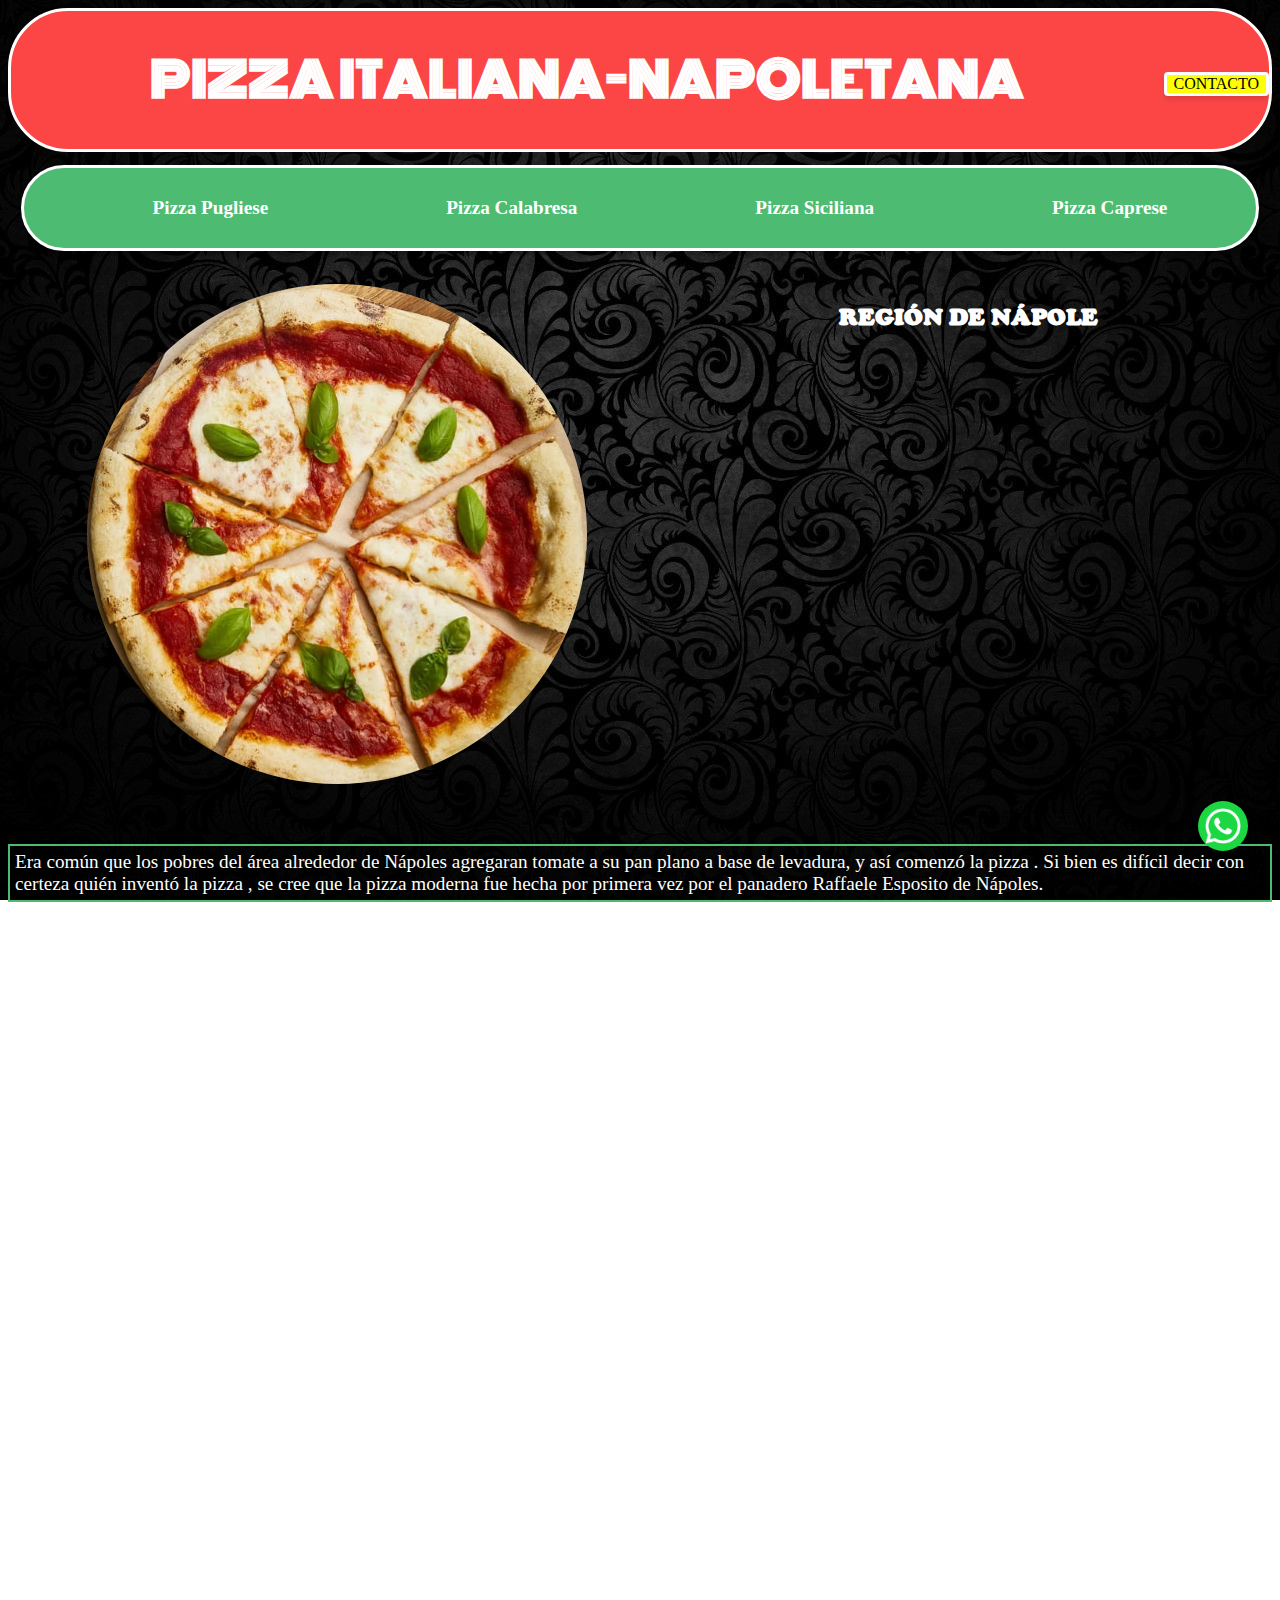
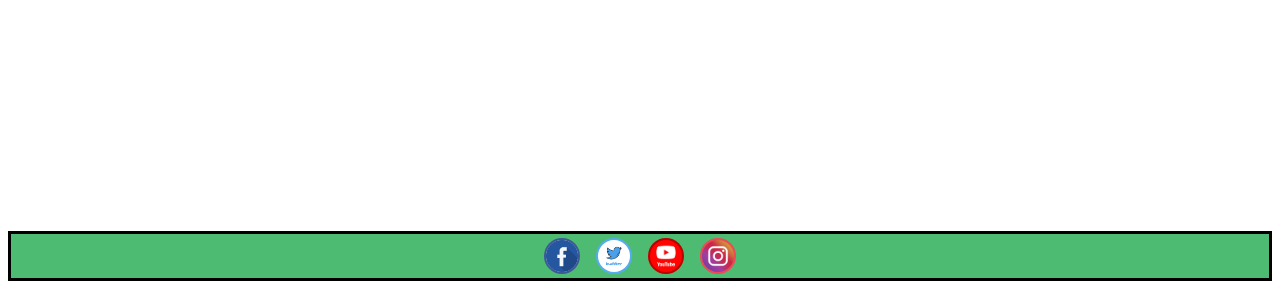
<file: index.html>
<!DOCTYPE html>
<html lang="en" dir="ltr">
  <head>
    <meta charset="utf-8">
    <title>APRENDIENDO</title>
    <link rel="stylesheet" href="css3/aprendiendo.css">
    <link rel="icon" href="imagenes/pizza3.ico">
    <meta name="viewport:" content="width=device-width, initial-scale=1.0">
    <link rel="preconnect" href="https://fonts.googleapis.com">
    <link rel="preconnect" href="https://fonts.gstatic.com" crossorigin>
    <link href="https://fonts.googleapis.com/css2?family=Bebas+Neue&family=Monoton&display=swap" rel="stylesheet">
  </head>
  <body>

    <div class="conteiner-boton">
    <a href="https://wa.me/2613006950?text=En%20que%20te%20puedo%20ayudar" target="_blank" >
    <img class="boton" src="imagenes/icono.png" alt="icono"></a>

    </div>

  <header>
    <h1>PIZZA ITALIANA-NAPOLETANA</h1>

                    <a href="./contactos1.html" class="contacto"></>Contacto</a>



  </header>

  <nav class="enlaces">

    <ul class="navUl ">

       <li> <i class="fas fa-cookie "></i> <a href="https://www.silviocicchi.com/pizzachef/pizza-pugliese-ricetta-tradizionale/?lang=en" target="_blank " rel="noopener noreferrer ">Pizza Pugliese</a> </li>

       <li> <i class="fas fa-cookie "></i> <a href="https://www.paulinacocina.net/pizza-calabresa/25278" target="_blank " rel="noopener noreferrer ">Pizza Calabresa</a></li>

       <li> <i class="fas fa-cookie "></i> <a href="https://okdiario.com/recetas/pizza-siciliana-2406199 " target="_blank " rel="noopener noreferrer ">Pizza Siciliana</a></li>

       <li> <i class="fas fa-cookie "></i> <a href="https://www.petitchef.es/recetas/entrante/pizza-caprese-fid-1303682" target="_blank " rel="noopener noreferrer ">Pizza Caprese</a></li>


         </ul>

  </nav>

<section>

<div class="1">


<img src="imagenes\pizza3.png" alt="PIZZA">
</div>

<div class="2">



<h2>REGIÓN DE NÁPOLE</h2>


<iframe src="https://www.google.com/maps/embed?pb=!1m18!1m12!1m3!1d193141.50956992048!2d14.102922920869394!3d40.85352242145557!2m3!1f0!2f0!3f0!3m2!1i1024!2i768!4f13.1!3m3!1m2!1s0x133b084f6a6c7e99%3A0x3df52cc13b78191d!2sNaples%2C%20Metropolitan%20City%20of%20Naples%2C%20Italy!5e0!3m2!1sen!2sar!4v1650402308103!5m2!1sen!2sar" width="450" height="450" style="border:0;" allowfullscreen="" loading="lazy" referrerpolicy="no-referrer-when-downgrade"></iframe>
</div>




</section>
  <p>Era común que los pobres del área alrededor de Nápoles agregaran tomate a su pan plano a base de levadura, y así comenzó la pizza . Si bien es difícil decir con certeza quién inventó la pizza , se cree que la pizza moderna fue hecha por primera vez por el panadero Raffaele Esposito de Nápoles.</p>

<div class="ingredientes">


  <article class="ul">


  <h3>INGREDIENTES</h3>


  <ul>
    <li>350 gr de harina de trigo (y un poco más para amasar)</li>
    <li>180 ml de agua</li>
    <li>1 cucharadita de sal</li>
    <li>½ cucharadita de levadura seca</li>
    <li>2 ½ cucharaditas de aceite de oliva Olivetto® sabor intenso</li>
    <li>6 cucharadas de salsa pomodoro</li>
    <li>1 taza de mozzarella de búfala</li>
    <li>2 tomates chontos pequeños, cortados en tajadas</li>
    <li>½ taza de aceitunas cortadas por la mitad</li>
    <li>2 cucharadas de hojas de albahaca fresca</li>
    <li>Orégano, peperoncino y pimienta para servir</li>
    </ul>
  </article>


<div class="video">



  <iframe width="500" height="280" src="https://www.youtube.com/embed/Cq90lUQUCUo" title="YouTube video player" frameborder="0" allow="accelerometer; autoplay; clipboard-write; encrypted-media; gyroscope; picture-in-picture" allowfullscreen></iframe>
</div>


</div>

<div class="preparacion">


  <article class="ol">


    <h4>PREPARACIÓN</h4>

    <ol>
      <li>Mezcla la harina y la sal en un recipiente grande y aparte disuelve la levadura en el agua. Haz un hueco en el centro de la harina, vierte el agua y empieza a mezclar del centro hacia afuera uniendo todos los ingredientes. Luego, agrega el aceite y pon la masa sobre un mesón enharinado; amasa durante 10 minutos o hasta que quede lisa y elástica.</li>
      <li>Déjala reposar una hora en el recipiente tapado con un limpión o todo un día en la nevera (tapado con papel film).</li>
      <li>Precalienta el horno a 450°f. / 232°C. Coloca una lata grande en la rejilla de abajo del horno o usa una piedra para pizza (si la tienes).</li>
      <li>Dale un golpe fuerte a la masa y ponla sobre el mesón enharinado. Extiende con la ayuda de un rodillo y usando las yemas de los dedos. Si se te pega a la mesa, agrega un poco más de harina.</li>
      <li>Cuando tengas un círculo de aproximadamente 35 cm, transfiere la masa a una tabla enharinada.</li>
      <li>Unta la superficie con la salsa pomodoro pero sin llegar a los bordes. Reparte el resto de los ingredientes, menos la albahaca. Pon la pizza sobre la lata o piedra que está en el horno y hornea durante 12 a 15 minutos o hasta que el queso se haya derretido y la pizza se dore.</li>
      <li>Agrega la albahaca ¡y listo! Tienes una deliciosa pizza italiana en tu mesa</li>
    </ol>


  </article>

</div>

<footer>
  <div class=" SocialMediaButtons ">
                      <a class=" social-button facebook " href=" https://www.facebook.com/ " target=" _blank ">
                        <img class="iconos" src="imagenes/facebook1.png" alt="facebook"></a>

                      <a class=" social-button twitter " href=" https://www.twitter.com/ " target=" _blank ">
                        <img class="iconos" src="imagenes/twitter1.png" alt="twitter"></a>

                      <a class=" social-button youtube " href=" https://www.youtube.com/ " target=" _blank ">
                        <img class="iconos" src="imagenes/youtube4.png" alt="youtube"></a>

                      <a class=" social-button instagram " href=" https://www.instagram.com/ " target=" _blank ">
                            <img class="iconos" src="imagenes/instagram1.png" alt="instagram"></a>

</footer>
</body>

</html>
</file>
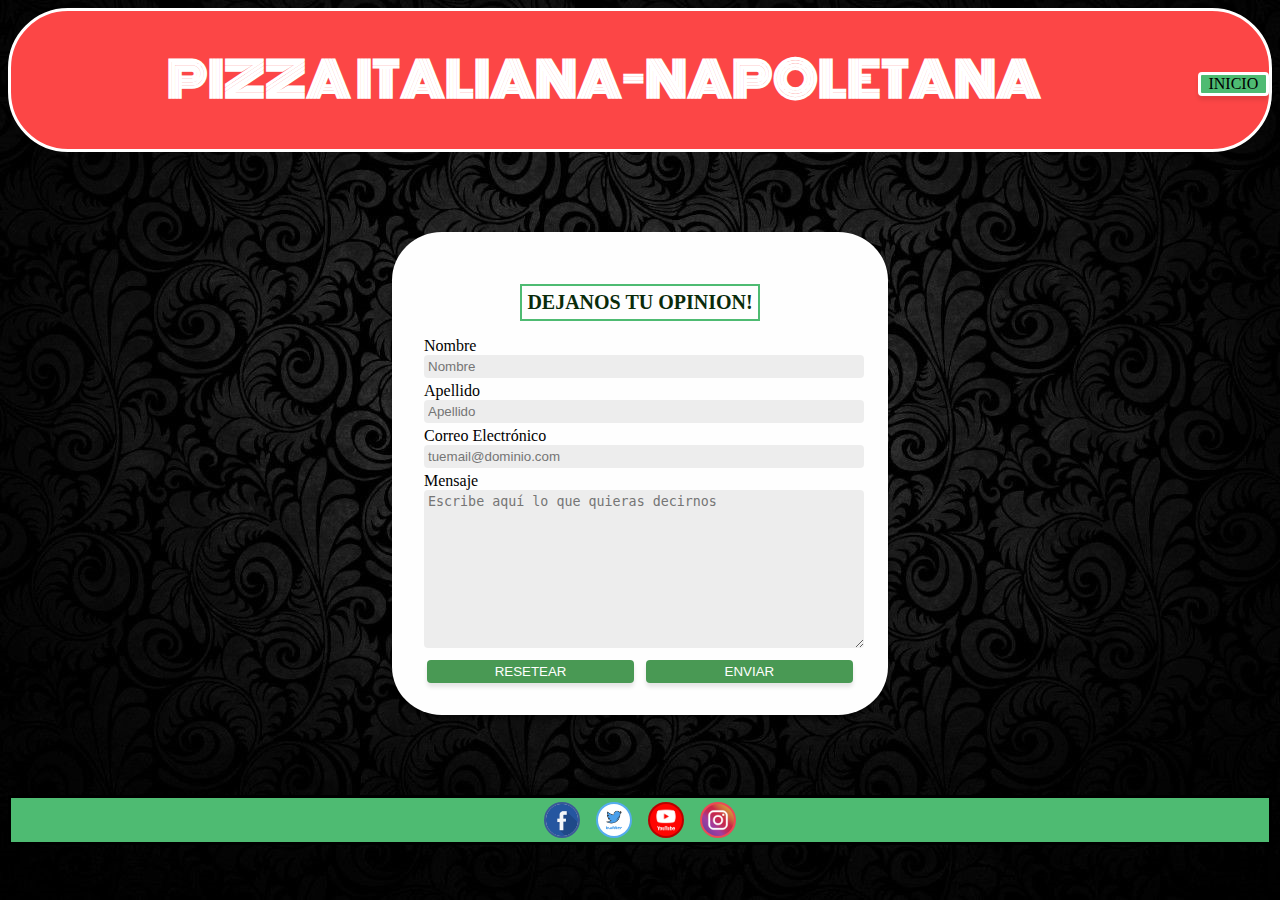
<file: contactos1.html>
<!DOCTYPE html>
<html lang="en" dir="ltr">
  <head>
    <meta charset="utf-8">
    <title>APRENDIENDO</title>
    <link rel="stylesheet" href="css3/aprendiendo.css">
    <link rel="icon" href="imagenes/pizza3.ico">
    <meta name="viewport:" content="width=device-width, initial-scale=1.0">
    <link rel="preconnect" href="https://fonts.googleapis.com">
    <link rel="preconnect" href="https://fonts.gstatic.com" crossorigin>
    <link href="https://fonts.googleapis.com/css2?family=Bebas+Neue&family=Monoton&display=swap" rel="stylesheet">
  </head>
  <body>

<header>


      <h1>PIZZA ITALIANA-NAPOLETANA</h1>
<a href="index.html"class="inicio" >Inicio</a>


</header>

<main>

               <form class="FormContacto">

                   <p>DEJANOS TU OPINION!</p>

                   <label for="name">Nombre</label>
                   <input class="inputForm" type="text" placeholder="Nombre" id="nombre" required>

                   <label for="name">Apellido</label>
                   <input class="inputForm" type="text" placeholder="Apellido" id="apellido" required>

                   <label for="email">Correo Electrónico </label>
                   <input class="inputForm" type="email" placeholder="tuemail@dominio.com" id="email" required>

                   <label for="mensaje">Mensaje</label>
                   <textarea rows="10" placeholder="Escribe aquí lo que quieras decirnos" id="Contacto"></textarea>

                   <div class="container-buttons">
                       <input class="reset buttonForm" type="reset" value="Resetear" id="resetear">

                       <input class="enviar buttonForm" type="submit" value="enviar" id="enviar">
                   </div>

               </form>



           </main>

           <footer>
           <div class=" SocialMediaButtons ">
                             <a class=" social-button facebook " href=" https://www.facebook.com/ " target=" _blank ">
                               <img class="iconos" src="imagenes/facebook1.png" alt="facebook"></a>

                             <a class=" social-button twitter " href=" https://www.twitter.com/ " target=" _blank ">
                               <img class="iconos" src="imagenes/twitter1.png" alt="twitter"></a>

                             <a class=" social-button youtube " href=" https://www.youtube.com/ " target=" _blank ">
                               <img class="iconos" src="imagenes/youtube4.png" alt="youtube"></a>

                             <a class=" social-button instagram " href=" https://www.instagram.com/ " target=" _blank ">
                                   <img class="iconos" src="imagenes/instagram1.png" alt="instagram"></a>

           </footer>
</body>
</html>
</file>
<file: css3/aprendiendo.css>
@font-face {
  font-family: "fuente";
  src: url("../fuente/COOPBL.TTF") format("truetype");
}

body {
  background: rgb(255, 239, 0);
  background: linear-gradient(
    0deg,
    rgba(255, 239, 0, 1) 0%,
    rgba(228, 213, 93, 1) 50%,
    rgba(231, 158, 0, 1) 100%
  );
  background-image: url(../imagenes/fondo4.jpg);
  background-repeat: no-repeat;
  background-size: cover;
  background-attachment: fixed;
  background-position: 50% 50%;
}


.conteiner-boton{
  bottom: 10%;
  position: fixed;
  padding-left: 93%;
  width: 1%;
  height: 1%;
  z-index: 999;

}


.container-boton:hover{
    transform: scale(1.1);

}

.boton{
    width: 50px;
    border-radius: 50px;

}



header {
  background-color:#FC4646;
  border-style: solid;
  border-color: white;
  border-radius: 60px;
  color: white;
  display: flex;
  align-items: center;

}

h1 {

  font-size: 3rem;
  text-align: center;
  color: white;
  flex-grow: 20;
  font-family: 'Bebas Neue', cursive;
  font-family: 'Monoton', cursive;
}

.contacto {
  gap: 1rem;
  text-decoration: none;
  flex-grow: 1;
  text-align: center;
  background-color: yellow;
  border-style: solid;
  border-color: white;
  border-radius: 50px;
  cursor: pointer;
  box-shadow: 0px 4px 4px rgba(0, 0, 0, 0.1);
  color: black;
  text-transform: uppercase;
  border-radius: 0.25rem;
  transition: all 0.5s ease;
  margin-top: 0.5rem;
}
.contacto:hover{

  background-color: #fefefe ;
  color: #499954;

}
.inicio{
  gap: 1rem;
  text-decoration: none;
  flex-grow: 1;
  text-align: center;
  color: rgb(23, 52, 23);
  background-color: #4EBB72;
  border-style: solid;
  border-color: white;
  border-radius: 50px;
  cursor: pointer;
  box-shadow: 0px 4px 4px rgba(0, 0, 0, 0.1);
  color: black;
  text-transform: uppercase;
  border-radius: 0.25rem;
  transition: all 0.5s ease;
  margin-top: 0.5rem;
}

.inicio:hover{
  background-color: #fefefe ;
  color: #499954;

}
nav{background: #4EBB72 ;
  border-style: solid;
  border-color: white;
  border-radius: 50px;
  margin: 1%;
}

section{

display: flex;
justify-content: space-around;
flex-wrap: wrap;
}


section div{

padding-top: 20px;
padding-bottom: 20px;

}


img{

  border-radius: 50%;
  transition: 0.8s;
  text-decoration: none;
  color: #ffffff;
  font-size: 1.2vh;
  font-weight: bold;
}
img:hover{
  text-decoration: none;
  color: rgb(23, 52, 23);
  transform: scale(1.1);
}

h2{

color: white;
text-align: center;
font-size: 1.5rem;
font-family: "fuente"
}

p{

color: white;
display: flex;
justify-content: center;
border: 2px solid #4EBB72;
padding: 5px;
font-size: 1.2rem;

}


.ingredientes{

  display: flex;
  justify-content: space-around;
  flex-wrap: wrap;
}


h3{
text-align: center;
color: white;
font-size: 1.5rem;
font-family: "fuente"
}


article ul{
  border-style: solid;
  border-color: white;
  border-radius: 30px;
  color: white;
  padding: 40px;
  font-size: 1.2rem;
}

.video{
padding-top: 120px;

}


.preparacion{
  margin: 2%;
  display: flex;
  justify-content: center;
  flex-wrap: wrap;

}

h4{
text-align: center;
color: white;
font-size: 1.5em;
font-family: "fuente"
}



article ol{
  border-style: solid;
  border-color: white;
  border-radius: 30px;
  color: white;
  padding: 40px;
  font-size: 1.2rem;
  display: flex;
  flex-wrap: wrap;
}




.enlaces {
  box-shadow: 0px 4px 4px rgba(0, 0, 0, 0.25);
}

.enlaces ul {
  height: 3rem;
  display: flex;
  flex-direction: row;
  justify-content: space-around;
  list-style-type: none;
  align-items: center;
  }

.enlaces ul li,
.enlaces a {
  transition: 0.8s;
  text-decoration: none;
  color: #ffffff;
  font-size: 1.2rem;
  font-weight: bold;

}

.enlaces li:hover,
.enlaces a:hover {
  text-decoration: none;
  color: rgb(23, 52, 23);
  transform: scale(1.1);

}

.FormContacto {
  display: flex;
  align-items:  flex-start;
  flex-direction: column;
  margin: 5rem 30vw;
  max-width: 50vw;
  background-color: #fefefe;
  padding: 2rem;
  box-sizing:  border-box;
  border-radius: 10%;
  box-shadow: 0px 4px 4px rgba(0, 0, 0, 0.5);


}
.FormContacto p{
    text-align: center;
    align-self: center;
    color: #0a2b0a;
    font-weight: 700;
    font-size: 1.25rem;
    margin-bottom: 1rem;
    display: flex;
    flex-wrap: wrap;
}
.FormContacto .inputForm,
.FormContacto textarea {
  min-width: 100%;
  margin-bottom: 0.25rem;
  padding: 0.25rem;
  background: #ededed;
  border-radius: 0.25rem;
  border: none;
  display: flex;
  flex-wrap: wrap;
}

.FormContacto .inputForm:focus,
.FormContacto textarea:focus{
background-color:rgba(165, 227, 143, 0.365) ;
outline: none !important;

}


.container-buttons {
  display: flex;
  justify-content: space-evenly;
  flex-direction: row;
  justify-self: auto;
  width: 100%;
  gap: 2%;

}

.buttonForm {
  width: 48%;
  justify-self: auto;
  background-color: #499954 ;
  padding: 0.25rem;
  cursor: pointer;
  border: none;
  box-shadow: 0px 4px 4px rgba(0, 0, 0, 0.1);
  color: #fefefe;
  text-transform: uppercase;
  border-radius: 0.25rem;
  transition: all 0.5s ease;
  margin-top: 0.5rem;

  }

.buttonForm:hover, .buttonForm:active {
    background-color: #fefefe ;
    color: #499954;

  }


  footer{
    background-color: #4EBB72;
    border-style: solid;
    padding: 0.25em;
    text-decoration: underline;
    display: flex;
    justify-content: center;
    align-items: baseline;
    flex-wrap: wrap;

  }
  .iconos{
    width: 2rem;
    border-radius:  1.6875rem;
    height: 2rem;
    display: flex;
    justify-content: center;

    }
    .SocialMediaButtons {
      text-align: center;
      display: flex;
      justify-content: center;
      gap: 1rem;
      position: static;

    }

    .SocialMediaButtons .social-button {
      display: flex;
      position: relative;
      cursor: pointer;
      width: 2rem;
      height: 2rem;
      border: 0.126rem solid transparent;
      text-decoration: none;
      text-align: center;
      color: #fefefe;
      font-size: 1rem;
      line-height: 1.75em;
      border-radius: 1.6875rem;
      transition: all 0.5s ease;
    }

    .SocialMediaButtons .social-button.facebook {
      background: #3b5998;
    }

    .SocialMediaButtons .social-button.facebook:hover {
      color: #3b5998;
      background: #fefefe;
      border-color: #3b5998;
    }

    .SocialMediaButtons .social-button.twitter {
      background: #55acee;
    }

    .SocialMediaButtons .social-button.twitter:hover {
      color: #55acee;
      background: #fefefe;
      border-color: #55acee;
    }

    .SocialMediaButtons .social-button.youtube {
      background: #bb0000;
    }

    .SocialMediaButtons .social-button.youtube:hover {
      color: #bb0000;
      background: #fefefe;
      border-color: #bb0000;
    }

    .SocialMediaButtons .social-button.instagram {
      background: #ed4956;
    }

    .SocialMediaButtons .social-button.instagram:hover {
      color: #ed4956;
      background: #fefefe;
      border-color: #ed4956;
    }
</file>
